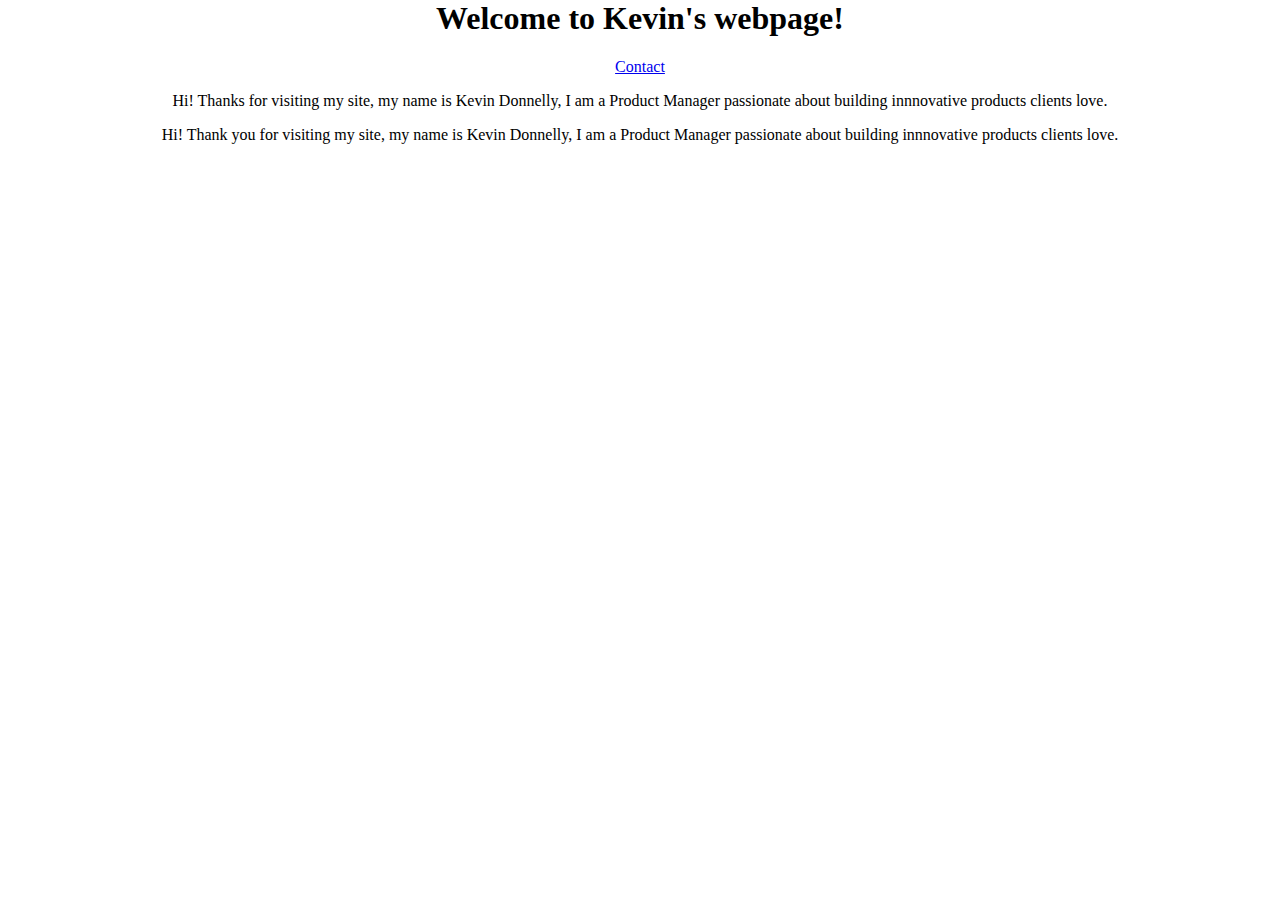
<file: index.html>
<html lang="en">
    
<head>
    <meta charset="UTF-8">
    <meta http-equiv="X-UA-Compatible" content="IE=edge">
    <meta name="viewport" content="width=device-width, initial-scale=1.0">
    <title>Document</title>
    <link rel="stylesheet" href="styles.css">
</head>
    
<body>
    <h1>Welcome to Kevin's webpage!</h1>
    <a href="/KevinsSite/contact.html">Contact</a>
    <p> Hi! Thanks for visiting my site, my name is Kevin Donnelly, I am a Product Manager passionate about building innnovative products clients love.</p>
    
    <div id="box"> Hi! Thank you for visiting my site, my name is Kevin Donnelly, I am a Product Manager passionate about building innnovative products clients love.</div>

    </body>
</html>
</file>
<file: styles.css>
body {
    margin:0;
    backgorund: pink;
    text-align: center;

}
</file>
